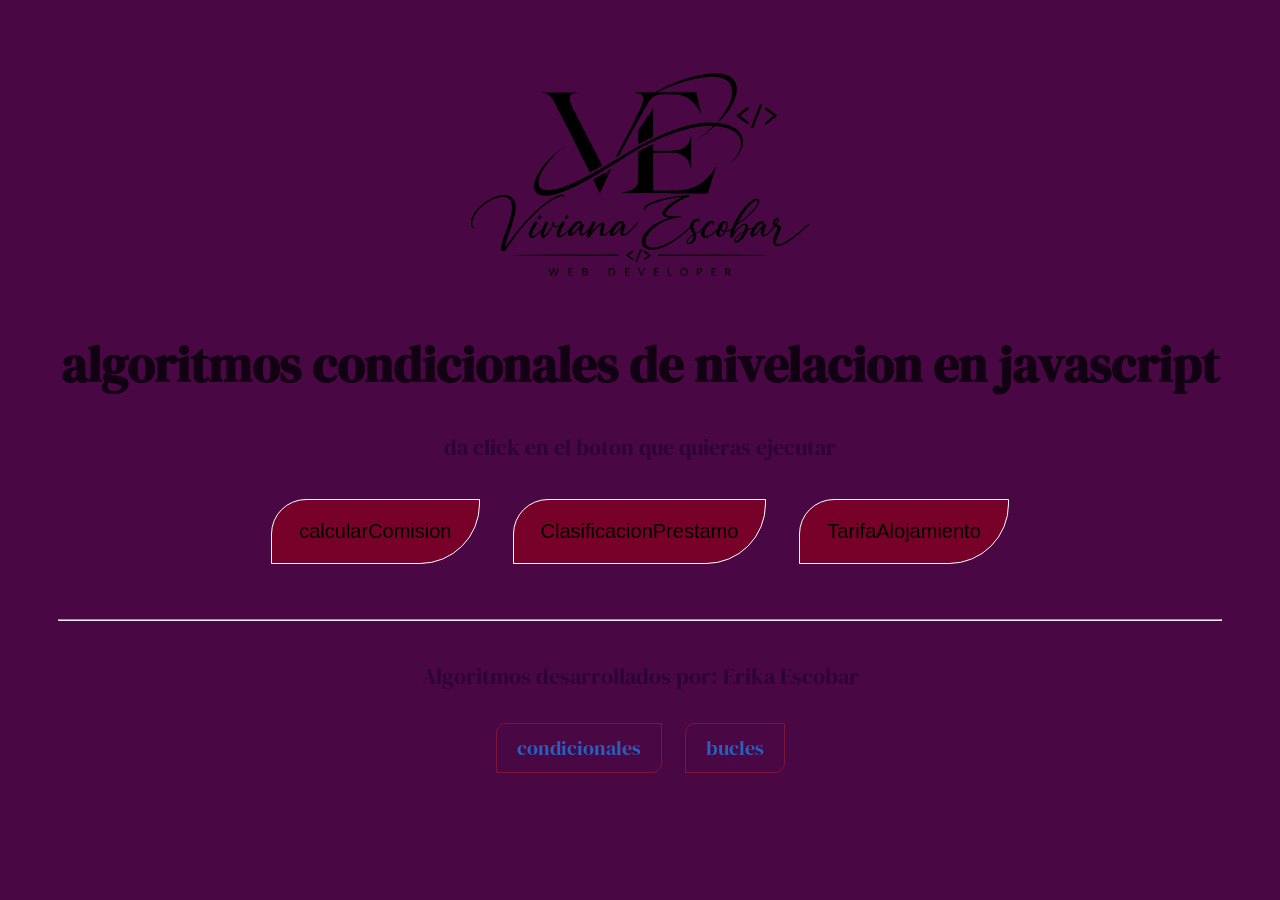
<file: index.html>
<!DOCTYPE html>
<html lang="en">
<head>
    <meta charset="UTF-8">
    <meta name="viewport" content="width=device-width, initial-scale=1.0">
    <title>algoritmos de nivelacion</title>
    
    <link rel="stylesheet" href="styles.css">
</head>
<body>
     <img src="logoerikaescobarr.png" alt="">
    <h1>algoritmos condicionales de nivelacion en javascript</h1>
    <p>da click en el boton que quieras ejecutar</p>
    <button onclick="calcularComision() ">calcularComision</button>
    <button onclick="ClasificacionPrestamo()">ClasificacionPrestamo</button>
    <button onclick=" TarifaAlojamiento() ">TarifaAlojamiento</button>  
    
    <hr>

    <p>Algoritmos desarrollados por: <span>Erika Escobar</span></p>
    <a href="index.html">condicionales</a>
    <a href="bucles.html">bucles</a>

    <script src="main.js"></script>

</body>
</html>
</file>
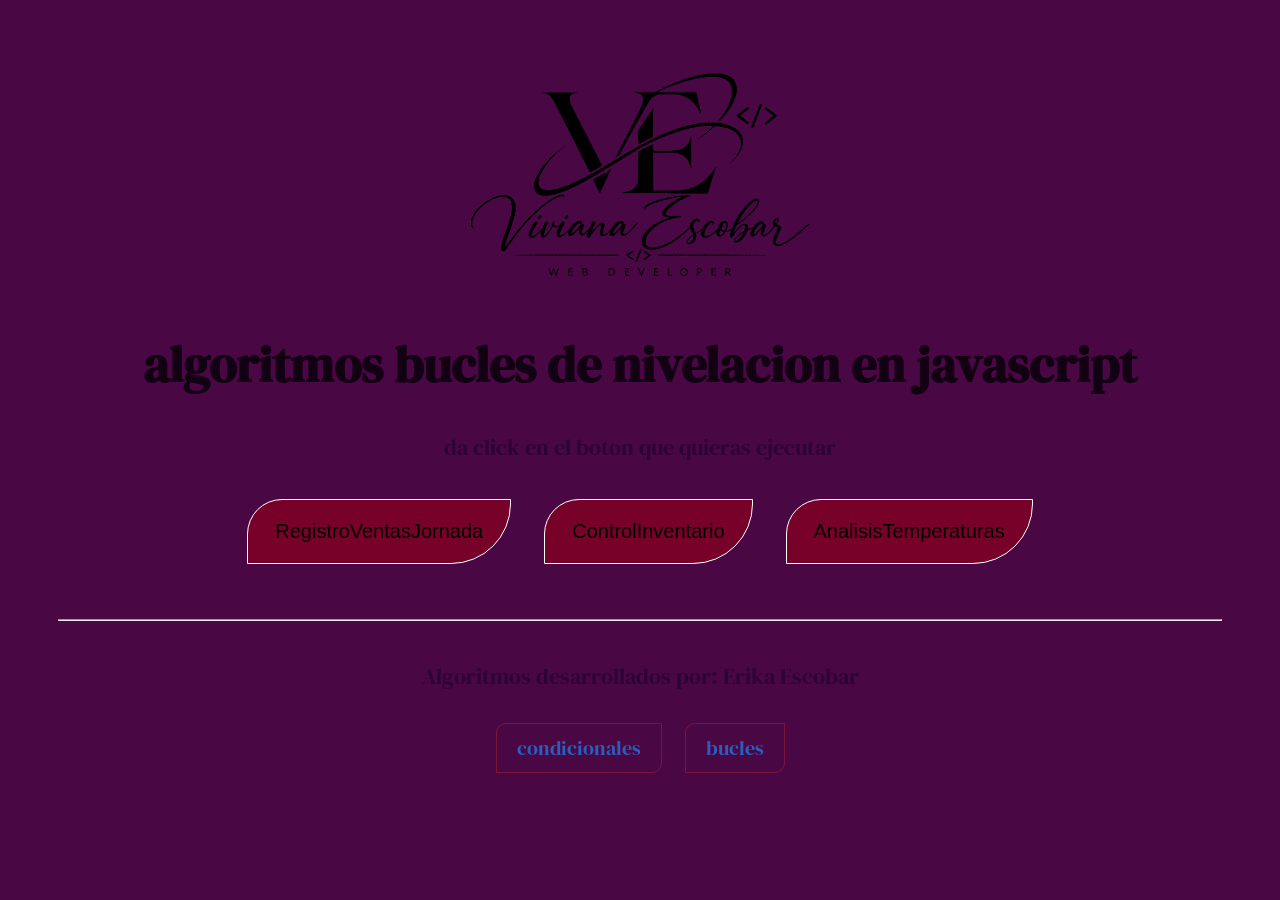
<file: bucles.html>
<!DOCTYPE html>
<html lang="en">
<head>
    <meta charset="UTF-8">
    <meta name="viewport" content="width=device-width, initial-scale=1.0">
    <title>algoritmos de nivelacion</title>
    
     <link rel="stylesheet" href="styles.css">
</head>
<body>
     <img src="logoerikaescobarr.png"alt="">
     <h1>algoritmos bucles de nivelacion en javascript</h1>
    <p>da click en el boton que quieras ejecutar</p>
    <button onclick="RegistroVentasJornada()">RegistroVentasJornada</button>
    <button onclick="ControlInventario()">ControlInventario</button>
    <button onclick="AnalisisTemperaturas()">AnalisisTemperaturas</button>
    
    <hr>

    <p>Algoritmos desarrollados por: <span>Erika Escobar</span></p>
    <a href="index.html">condicionales</a>
    <a href="bucles.html">bucles</a>

    <script src="main.js"></script>
    
</body>
</html>
</file>
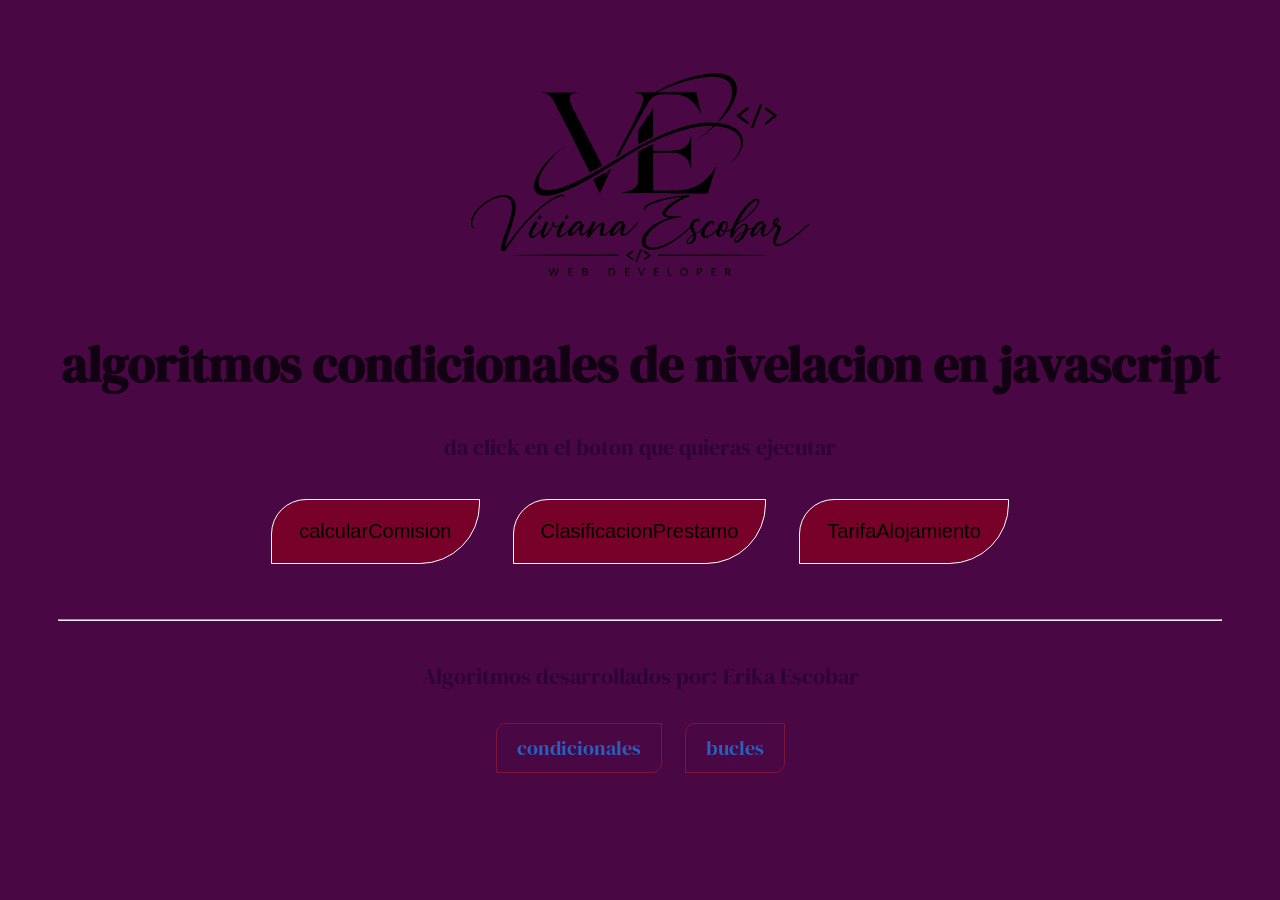
<file: condicionales.html>
<!DOCTYPE html>
<html lang="en">
<head>
    <meta charset="UTF-8">
    <meta name="viewport" content="width=device-width, initial-scale=1.0">
    <title>algoritmos de nivelacion</title>
    
    <link rel="stylesheet" href="styles.css">
</head>
<body>
     <img src="logoerikaescobarr.png" alt="">
    <h1>algoritmos condicionales de nivelacion en javascript</h1>
    <p>da click en el boton que quieras ejecutar</p>
    <button onclick="calcularComision() ">calcularComision</button>
    <button onclick="ClasificacionPrestamo()">ClasificacionPrestamo</button>
    <button onclick=" TarifaAlojamiento() ">TarifaAlojamiento</button>  
    
    <hr>

    <p>Algoritmos desarrollados por: <span>Erika Escobar</span></p>
    <a href="condicionales.html">condicionales</a>
    <a href="bucles.html">bucles</a>

    <script src="main.js"></script>

</body>
</html>
</file>
<file: styles.css>
@import url('https://fonts.googleapis.com/css2?family=DM+Serif+Display:ital@0;1&display=swap');
 
 body{ 
    text-align: center;
    padding:50px;
    background: #490743;
     font-family: "DM Serif Display", serif;

 }

  h1{
 color: #110112;
 font-size: 50px;
 }

 p{
    color: #2b0334;
    font-size:22px;
}

button{
    padding: 20px 27px;
    margin: 15px;
    background: #780129;
    font-size: 20px;
    border-radius: 35px 0 60px 0;
    border: 1px solid #ffffff;
    cursor: pointer;
    transition: 0.5s;

}

button:hover{
    background:transparent;
    color:#521051;
    border-radius: 0 40px 0 30px;
    transform: scale(1.1);

}

img{
    width: 350px;
}


a{
    text-decoration: none;
    color:#2a5fbf;
    font-size: 20px;
    background: transparent;
    border: 1px solid#7D1538;
    display: inline-block;
    padding: 10px 20px;
    margin: 10px;
    border-radius: 10px 0 10px 0;
}

hr{
    margin: 40px 0;
}
</file>
